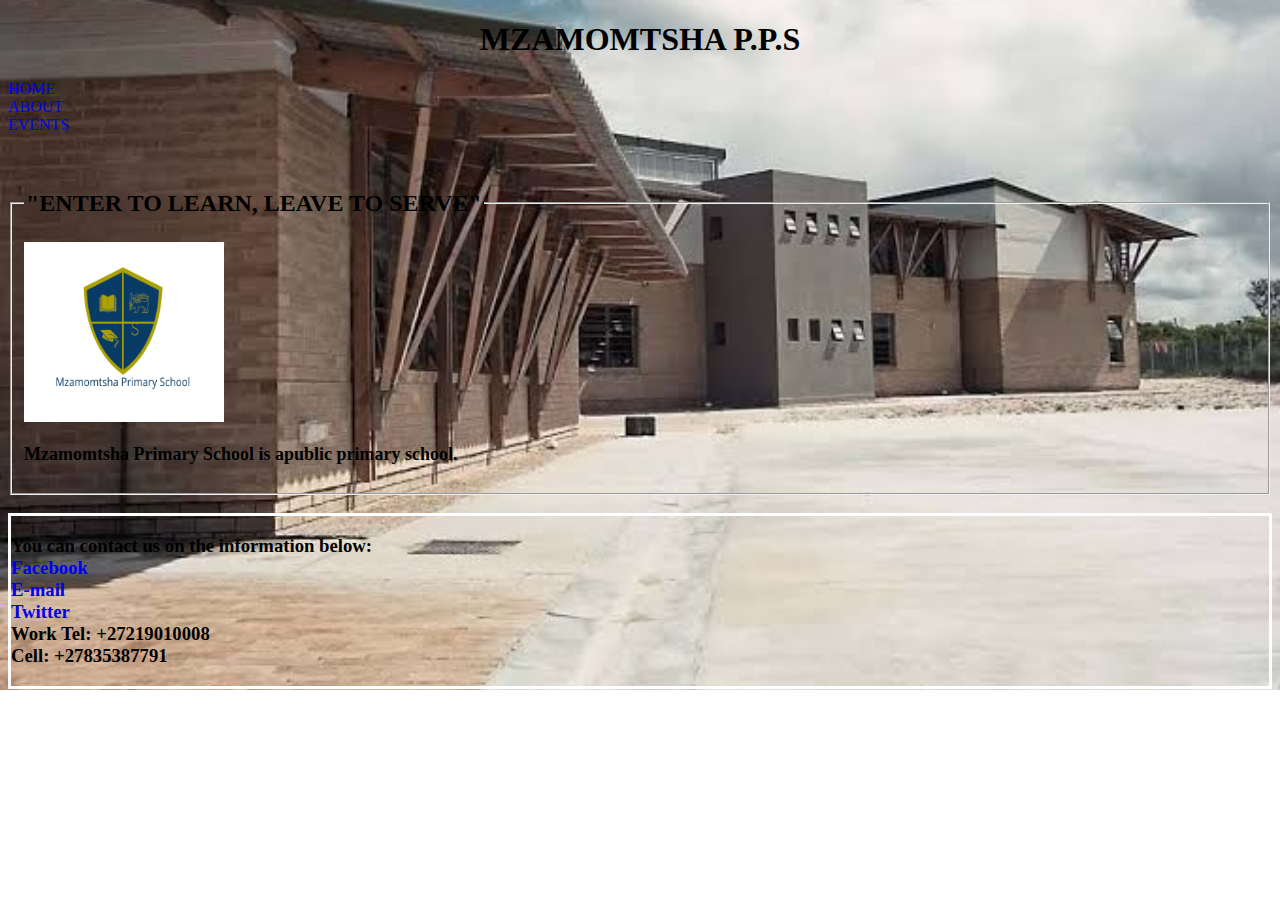
<file: Documents/dev_team_2/index.html>
<!DOCTYPE html>
<html>
    <head>
        <title>

        </title>
        <link rel="stylesheet" type="text/css" href="style.css">
    </head>
    <body>
        <div class="header" style="text-align: center;">
        <h1 >MZAMOMTSHA P.P.S</h1>
        <div class="navbar">
            <a href="index.html">HOME</a>
           <a href="about.html">ABOUT</a>
           <a href="contact.html">EVENTS</a>
           
        </div><br>
        </div><br>
        <fieldset>
        <legend><h2 style="text-align: center;">"ENTER TO LEARN, LEAVE TO SERVE"</h2></legend>
        <img src="logo.png" alt="logo" width="200px" height="180px">
        <p>Mzamomtsha Primary School is apublic primary school.</p>
        </fieldset><br>
       <div class="footer">
        <h3>
            You can contact us on the information below:<br>
            <a href="facebook.com">Facebook</a>
            <a href="gmail.com">E-mail</a>
            <a href="twitter.com">Twitter</a>
            Work Tel: +27219010008<br>
            Cell: +27835387791
        </h3>
       </div>
    </body>
</html>
</file>
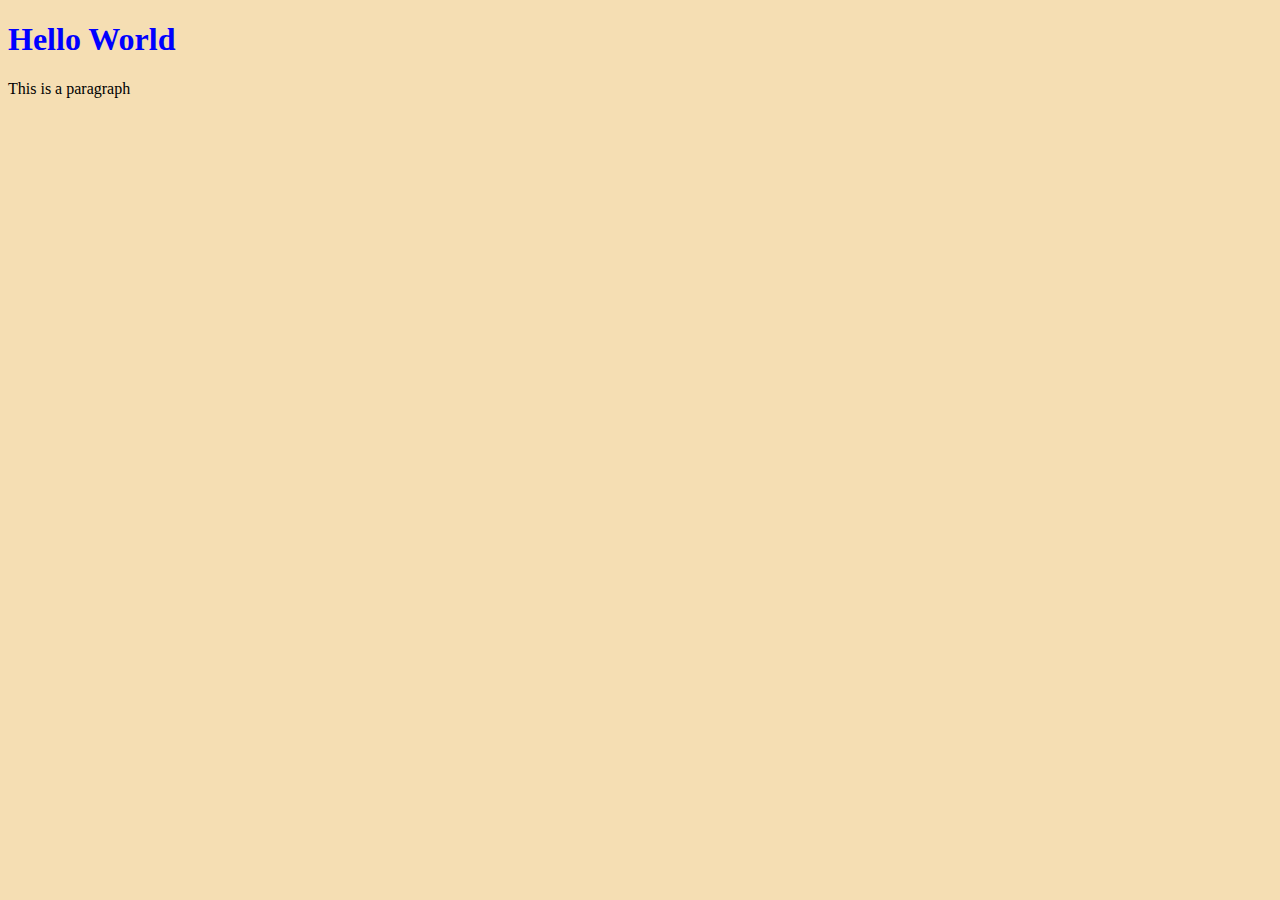
<file: Documents/Mlu/index.html>
<!DOCTYPE html>
<html lang="en">
<head>
    <meta charset="UTF-8">
    <meta name="viewport" content="width=device-width, initial-scale=1.0">
    <meta http-equiv="X-UA-Compatible" content="ie=edge">
    <!-- Add the style.css to this html doc -->

<link Rel="sytlesheet" 
type="text/Css" 
href="Mysytle.css">
  

<title>My first HTML</title>
</head>

<body style="background-color:Wheat;">
    

    <h1 style="color:blue" >Hello World</h1>
    <p>This is a paragraph</p>

</body>
</html>
</file>
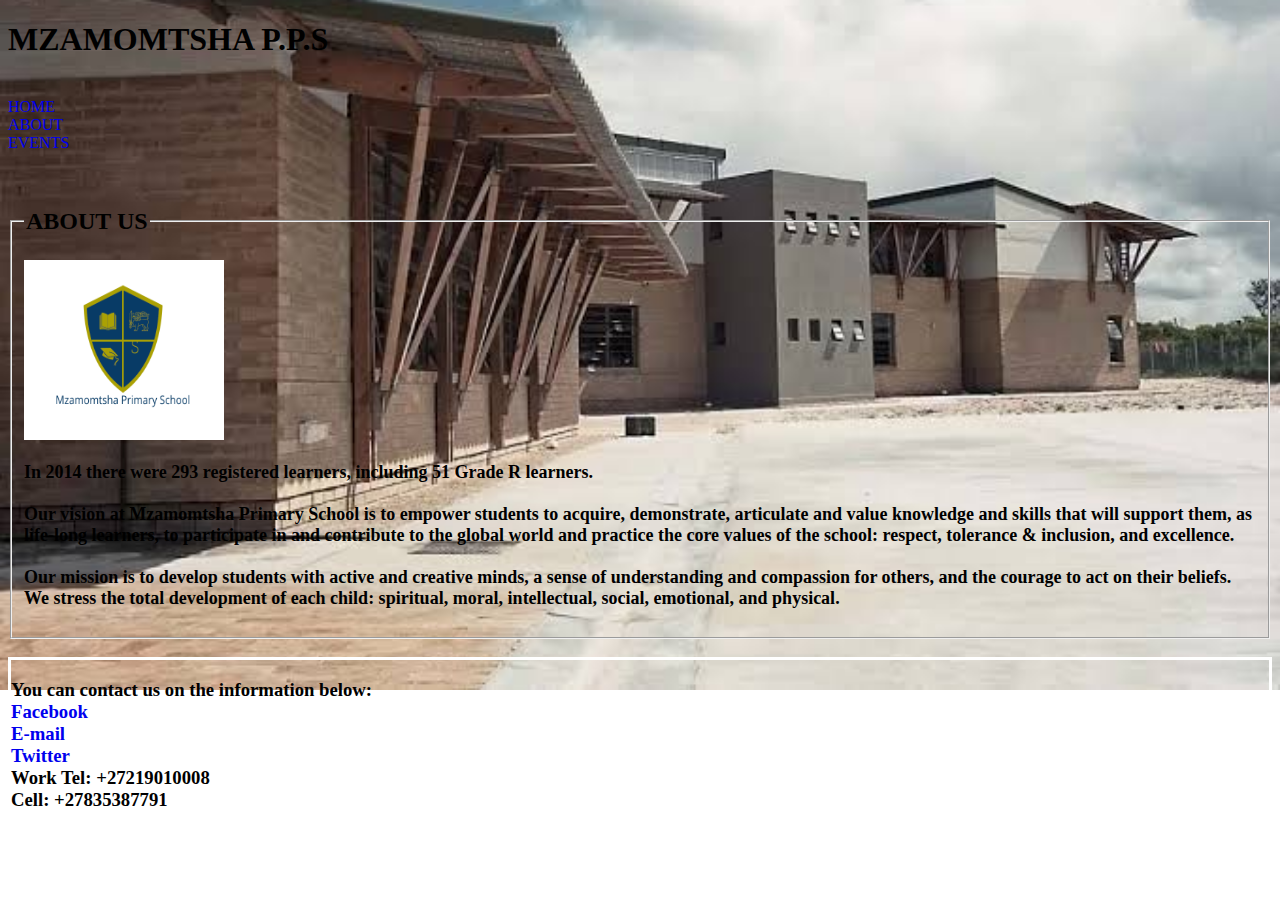
<file: Documents/dev_team_2/about.html>
<!DOCTYPE html>
<html>
    <head>
        <title>

        </title>
        <link rel="stylesheet" type="text/css" href="style.css">
    </head>
    <body>
        <div class="header">
        <h1>MZAMOMTSHA P.P.S</h1><br>

        <dev class="navbar">
            <a href="index.html">HOME</a>
           <a href="about.html">ABOUT</a>
           <a href="contact.html">EVENTS</a>
        </dev><br>
        </div><br>
        <fieldset>
        <legend><h2>ABOUT US</h2></legend>
        <img src="logo.png" alt="school logo" width="200px" height="180px">
        <p>
            In 2014 there were 293 registered learners, including 51 Grade R learners.<br><br>

            Our vision at Mzamomtsha Primary School is to empower students to acquire, 
            demonstrate, articulate and value
             knowledge and skills that will support them, as life-long learners, to participate in and contribute to the global world and practice the core values of the school: respect, 
            tolerance & inclusion, and excellence.<br><br>

            Our mission is to develop students with active and 
            creative minds, a sense of understanding and compassion
             for others, and the courage to act on their beliefs. We stress the total development of each child: spiritual, moral, intellectual, social, 
            emotional, and physical.


        </p>
        </fieldset><br>
        <div class="footer">
            <h3>
                You can contact us on the information below:<br>
                <a href="facebook.com">Facebook</a>
                <a href="gmail.com">E-mail</a>
                <a href="twitter.com">Twitter</a>
                Work Tel: +27219010008<br>
                Cell: +27835387791
            </h3
            >
           </div>
        </body>
    </html>
</file>
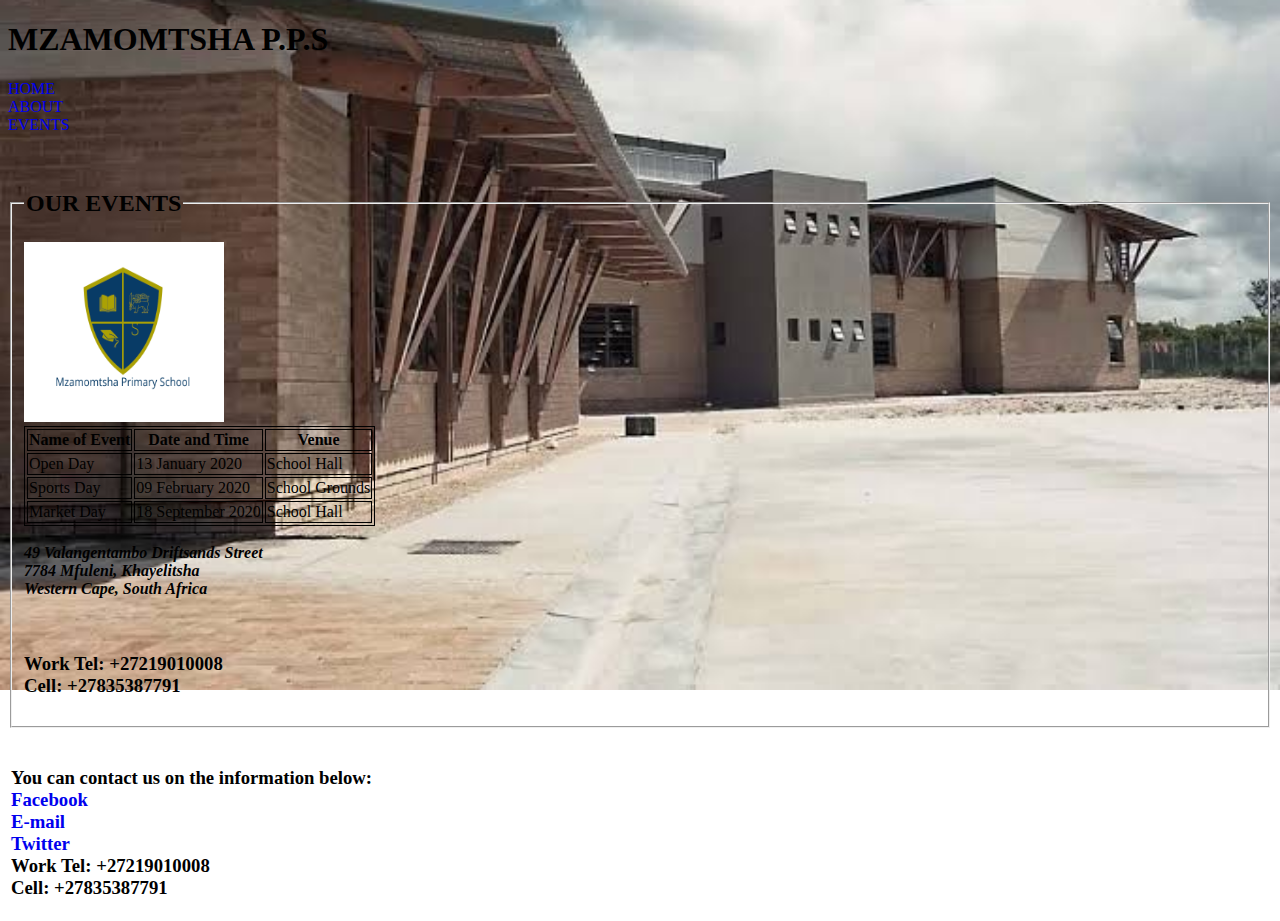
<file: Documents/dev_team_2/contact.html>
<!DOCTYPE html>
<html>
    <head>
        <title>

        </title>
        <link rel="stylesheet" type="text/css" href="style.css">
    </head>
    <body>
        <div class="header">
        <h1>MZAMOMTSHA P.P.S</h1>
        <dev class="navbar">
            <a href="index.html">HOME</a>
           <a href="about.html">ABOUT</a>
           <a href="contact.html">EVENTS</a>
        </dev><br>
        </div><br>
        <fieldset>
        <legend><h2>OUR EVENTS</h2></legend>

        <img src="logo.png" alt="school logo" width="200px" height="180px">
        
        
        <table style>
            <thead>
            <th>Name of Event</th>
            <th>Date and Time</th>
            <th>Venue</th>
        </thead>
        <tr>
            <td>Open Day</td>
            <td>13 January 2020</td>
            <td>School Hall</td>
        </tr>
        <tr>
            <td>Sports Day</td>
            <td>09 February 2020</td>
            <td>School Grounds</td>
        </tr>
        <tr>
            <td>Market Day</td>
            <td>18 September 2020</td>
            <td>School Hall</td>
        </tr>
        </table>
        
        
        
        
        
        <p> 
           <b><Address>
            49 Valangentambo Driftsands Street<br>
            7784 Mfuleni, Khayelitsha<br>
            Western Cape, South Africa
            </Address></b>
        </p><br>
        <h3>
            Work Tel: +27219010008<br>
            Cell: +27835387791
        </h3>
        </fieldset><br>
        <div class="footer">
            <h3>
                You can contact us on the information below:<br>
                <a href="facebook.com">Facebook</a>
                <a href="gmail.com">E-mail</a>
                <a href="twitter.com">Twitter</a>
                Work Tel: +27219010008<br>
                Cell: +27835387791
            </h3>
           </div>
        </body>
    </html>
</file>
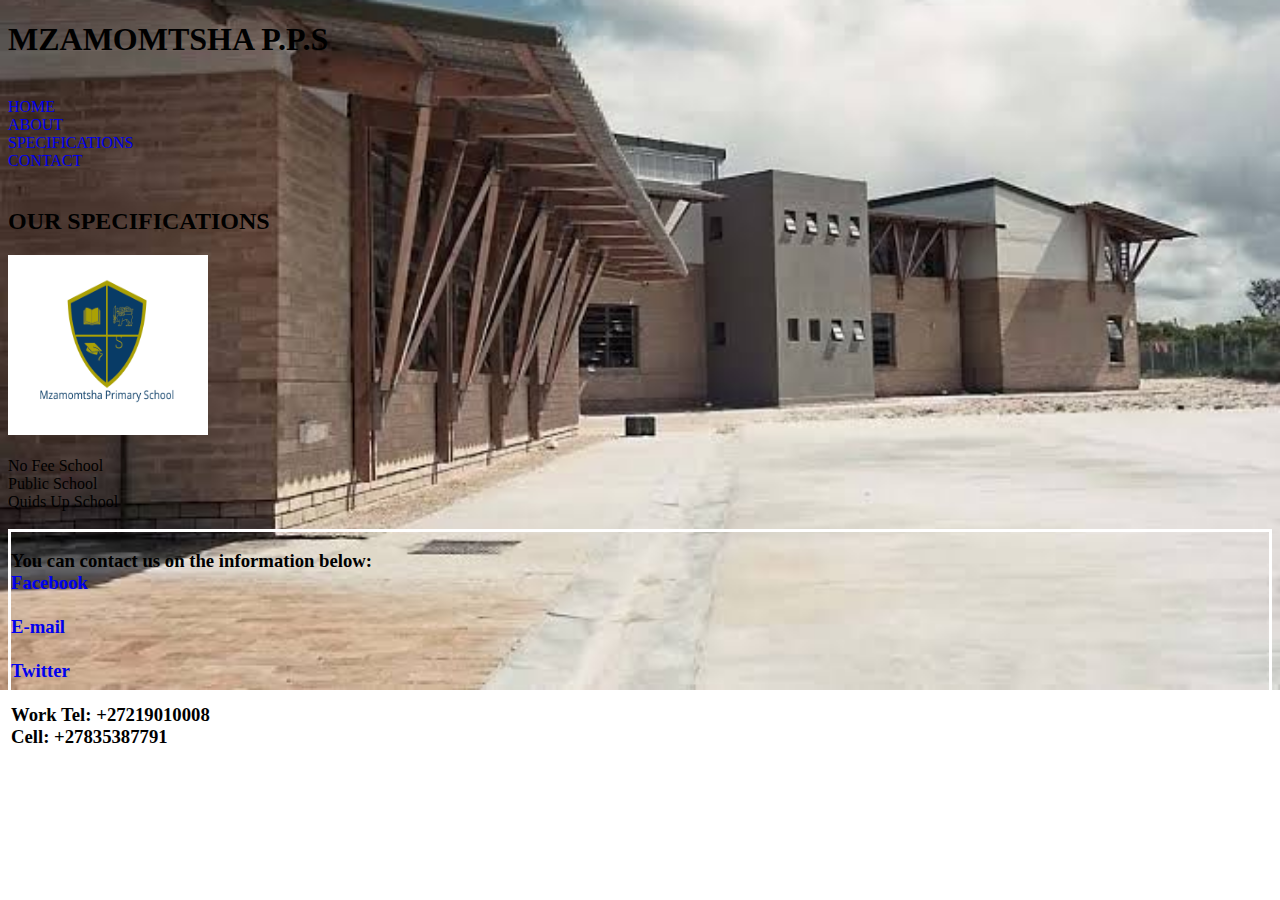
<file: Documents/dev_team_2/req.html>
<!DOCTYPE html>
<html>
    <head>
        <title>MZAMOMTSHA

        </title>
        <link rel="stylesheet" type="text/css" href="style.css">
    </head>
    <body>

        <h1>MZAMOMTSHA P.P.S</h1><br>

        <dev class="navbar">
            <a href="index.html">HOME</a>
           <a href="about.html">ABOUT</a>
           <a href="req.html">SPECIFICATIONS</a>
           <a href="contact.html">CONTACT</a>
        </dev><br>

        <h2>OUR SPECIFICATIONS</h2>

        <img src="logo.png" alt="school logo" width="200px" height="180px">
        <p>
            <li>No Fee School</li>
            <li>Public School</li>
            <li>Quids Up School</li>
            </p>

       <div class="footer">
        <h3>
            You can contact us on the information below:<br>
            <a href="facebook.com">Facebook</a><br>
            <a href="gmail.com">E-mail</a><br>
            <a href="twitter.com">Twitter</a><br>
            Work Tel: +27219010008<br>
            Cell: +27835387791
        </h3>
       </div>
    </body>
</html>
</file>
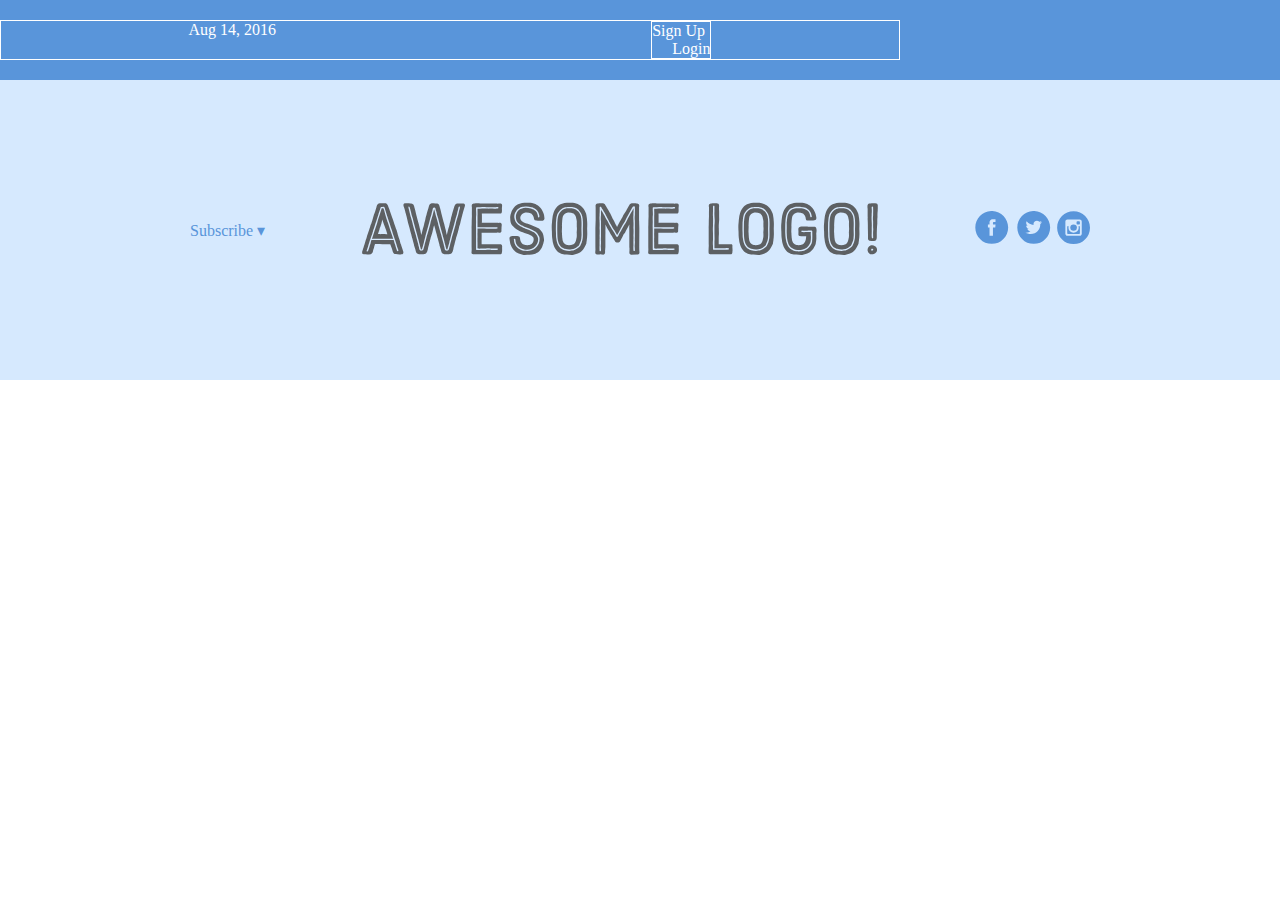
<file: Documents/Flexbox/Flexbox.html>
<!DOCTYPE html>
<html lang='en'>
     <head>
          <meta charset='UTF-8'/>
          <title>Some Web Page</title>
          <link rel='stylesheet' href='style.css'/>
     </head>
     <body>
          <div class='menu-container'>
          <div class='menu'>
          <div class='date'>Aug 14, 2016</div>
          <div class="links">
          <div class='signup'>Sign Up</div>
          <div class='login'>Login</div>
          </div>
          </div>
        </div>
          <div class='header-container'>
            <div class='header'>
                 <div class='subscribe'>Subscribe &#9662;</div>
                 <div class="logo"><img src="awesome-logo.svg"/></div>
                 <div class="social"><img src="social-icons.svg"/></div>
            </div>
       </div>
     </body>
</html>
</file>
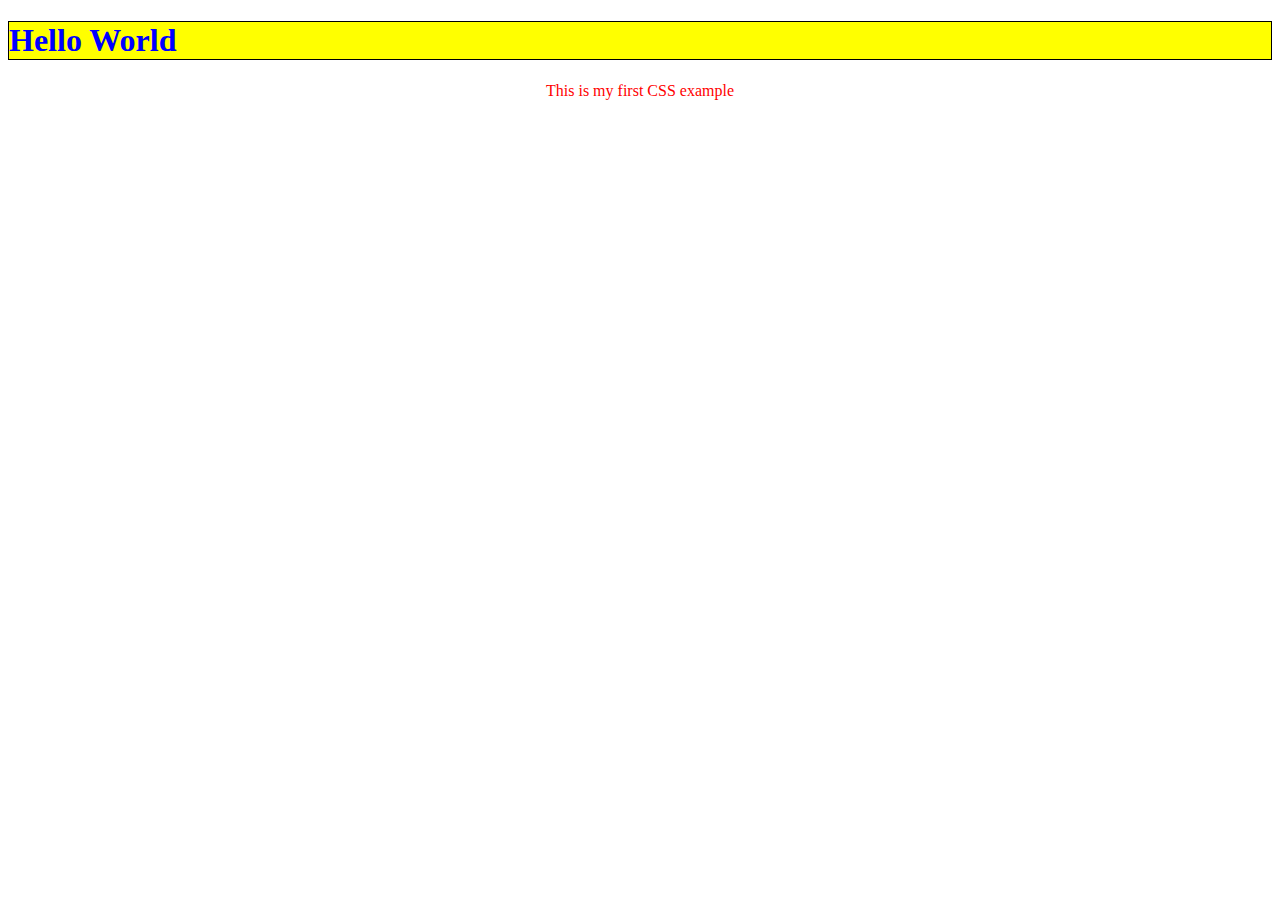
<file: Documents/HTML_CSS folder/activity1.html>
<!DOCTYPE html>
<html>
    <head>
<meta charaset="utf-8">
<title>My CSS experiment</title>
<link rel="stylesheet" href="style.css">
    </head>
<body>
<h1>Hello World</h1>
<p id="para1" >This is my first CSS example</p id="para1">
    
</body>
</html>
</file>
<file: Documents/dev_team_2/style.css>
body {
 background-image: url('primary.jfif');  /* The image used */
 height: 500px;                          /* You must set a specified height */
 background-position: center;           /* Center the image */
 background-repeat: no-repeat;         /* Do not repeat the image */
 background-size: cover;               /* Resize the background image to cover the entire container */

}

.navbar {
    
}

h2 {
    color: black;
   
}

.footer {
    border: 3px solid white;
}

p {
 color: black;
 font-weight: bolder;
 font-size: large;
}

.main {
    border: 2px solid orange;
}

a {
    text-decoration: none;
    display: flex;
    justify-content: space-between;
}

table, th, td{
    border: 1px solid black;
}
</file>
<file: Documents/Flexbox/style.css>
* {
    margin: 0;
    padding: 0;
    box-sizing: border-box;
    }

.menu-container {
    /*...*/
    display: flex;
    color: #fff;
    background-color: #5995DA;  /* Blue */
    padding: 20px 0;
    }

.menu {
    border: 1px solid #fff;  /* For debugging */
    width: 900px;
    display: flex;
    justify-content: space-around;
    }
    .links {
        border: 1px solid #fff;  /* For debugging */
        display: flex;
        justify-content: flex-end;
        flex-direction: column;
        }
   
   .login {
        margin-left: 20px;
        
        }
       
        .header-container {
            color: #5995DA;
            background-color: #D6E9FE;
            display: flex;
            justify-content: center;
            }
       
       .header {
            width: 900px;
            height: 300px;
            display: flex;
            justify-content: space-between;
            }
       
       .header {
            /* ... */
            align-items: center;  /* Add this */
            }
</file>
<file: Documents/HTML_CSS folder/style.css>
p {
    color: red;
    text-align: center;
  }
h1 { color: blue; background-color: yellow; border: 1px solid black;}

p{color: red;}
#para1 { 
    text-align: center;
    color: red; }
    .center { 
        text-align: center;
        color: red; }
</file>
